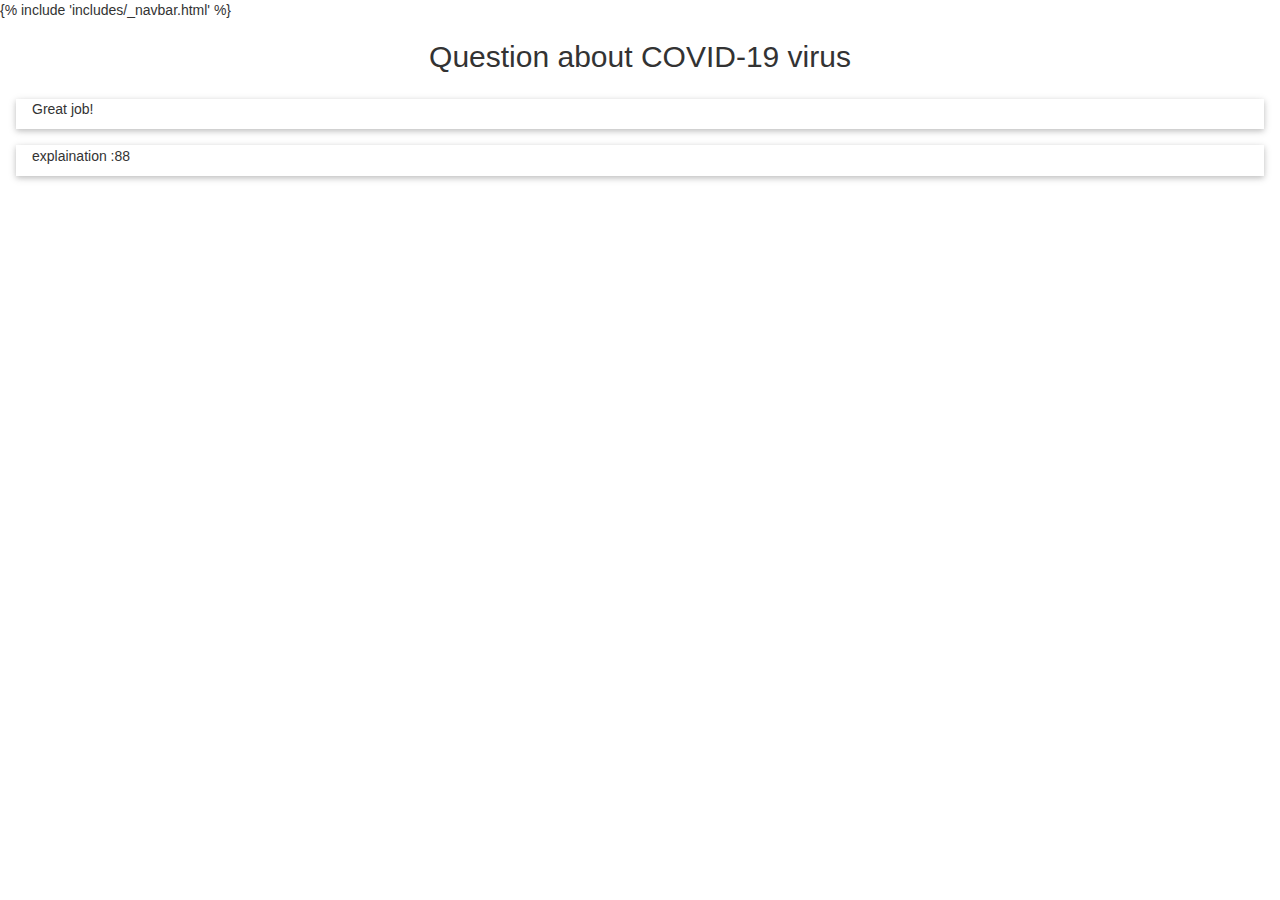
<file: HealthHero/frontend/templates/correct.html>
<!DOCTYPE html>
<html>
<title>Correct!</title>
<meta name="viewport" content="width=device-width, initial-scale=1">
<link rel="stylesheet" href="https://www.w3schools.com/w3css/4/w3.css">
 <link rel="stylesheet" href="https://maxcdn.bootstrapcdn.com/bootstrap/3.3.7/css/bootstrap.min.css">
<style>
.mySlides {display:none;}
</style>

<style>
div1 {

  margin: 25px 80px 150px 450px;

}


</style>


<style>
div2 {

  margin: 25px 100px 150px 100px;

}
</style>



<style>
div3 {

  margin: 25px 100px 150px 100px;

}
</style>
<body>
   <script src="https://maxcdn.bootstrapcdn.com/bootstrap/3.3.7/js/bootstrap.min.js"></script>
    <script src="//cdn.ckeditor.com/4.6.2/basic/ckeditor.js"></script>
    <script type="text/javascript">
      CKEDITOR.replace('editor')
    </script>
     {% include 'includes/_navbar.html' %}
<h2 class="w3-center">Question about COVID-19 virus</h2>


<div class="w3-container">



  <div class="w3-panel w3-card"><p>Great job!</p></div>
 <div class="w3-panel w3-card"><p>explaination :88</p></div>
</div>



</body>
</html>
</file>
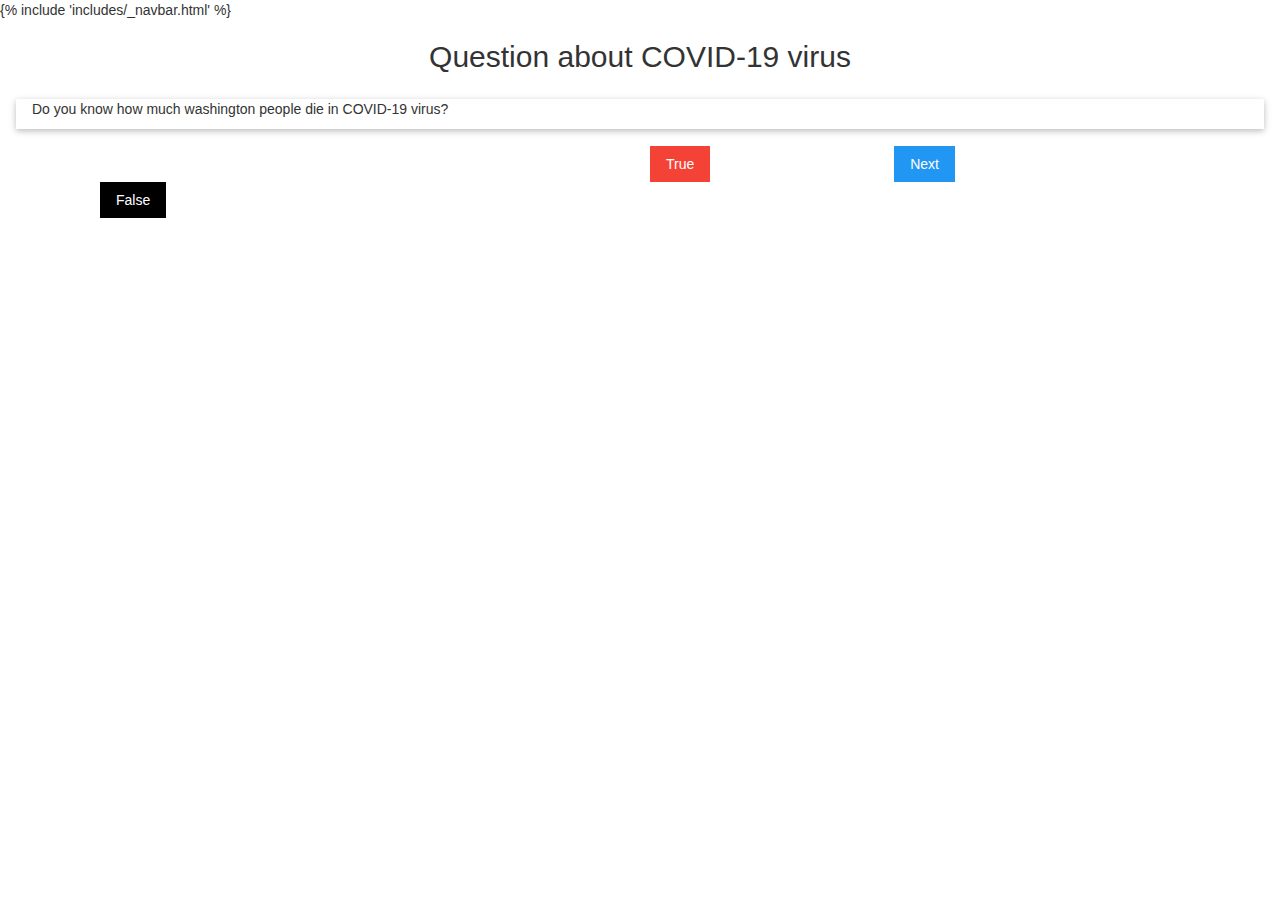
<file: HealthHero/frontend/templates/slide.html>
<!DOCTYPE html>
<html>
<title>Question</title>
<meta name="viewport" content="width=device-width, initial-scale=1">
<link rel="stylesheet" href="https://www.w3schools.com/w3css/4/w3.css">
 <link rel="stylesheet" href="https://maxcdn.bootstrapcdn.com/bootstrap/3.3.7/css/bootstrap.min.css">
<style>
.mySlides {display:none;}
</style>

<style>
div1 {

  margin: 25px 80px 150px 650px;

}


</style>


<style>
div2 {

  margin: 25px 100px 150px 100px;

}
</style>



<style>
div3 {

  margin: 25px 100px 150px 100px;

}
</style>
<body>


   <script src="https://maxcdn.bootstrapcdn.com/bootstrap/3.3.7/js/bootstrap.min.js"></script>
    <script src="//cdn.ckeditor.com/4.6.2/basic/ckeditor.js"></script>
    <script type="text/javascript">
      CKEDITOR.replace('editor')
    </script>
  {% include 'includes/_navbar.html' %}
<h2 class="w3-center">Question about COVID-19 virus</h2>


<div class="w3-container">



  <div class="w3-panel w3-card"><p>Do you know how much washington people die in COVID-19 virus?</p></div>

</div>

<div1 >

   <a href="/correct" class="w3-button w3-red">True</a>
</div1>

<div2 >
    <a  class="w3-button w3-blue">Next</a>

</div2>


<div3 >

  <a href="/wrong_explain" class="w3-button w3-black">False</a>
</div3>


</body>
</html>
</file>
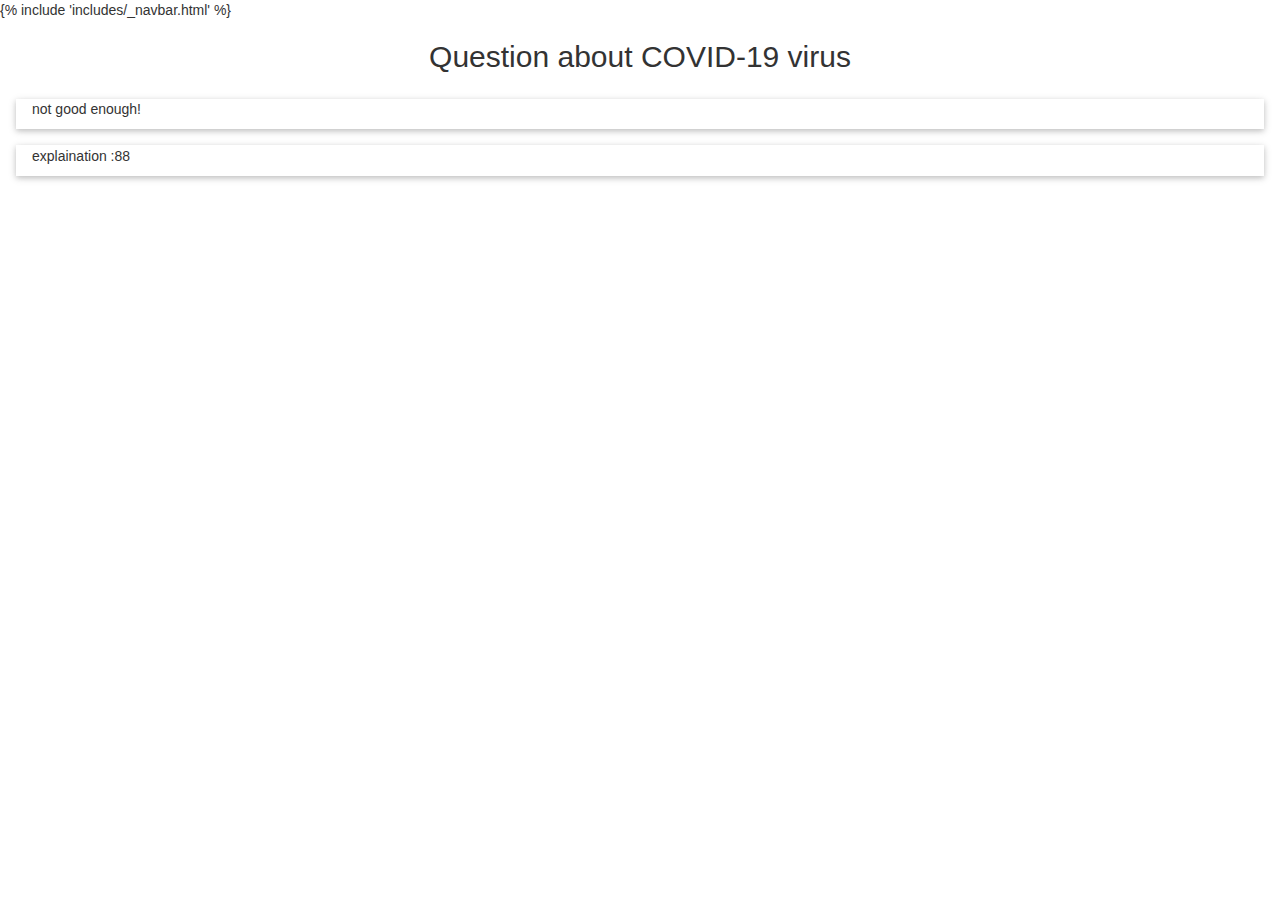
<file: HealthHero/frontend/templates/wrong_explain.html>
<!DOCTYPE html>
<html>
<title>Wrong</title>
<meta name="viewport" content="width=device-width, initial-scale=1">
<link rel="stylesheet" href="https://www.w3schools.com/w3css/4/w3.css">
 <link rel="stylesheet" href="https://maxcdn.bootstrapcdn.com/bootstrap/3.3.7/css/bootstrap.min.css">
<style>
.mySlides {display:none;}
</style>

<style>
div1 {
  position: absolute;
  margin: 25px 80px 150px 450px;

}


</style>


<style>
div2 {
  position: absolute;
  margin: 25px 100px 150px 100px;

}
</style>



<style>
div3 {
  position: absolute;
  margin: 25px 100px 150px 100px;

}
</style>
<body>
{% include 'includes/_navbar.html' %}
<h2 class="w3-center">Question about COVID-19 virus</h2>


<div class="w3-container">


    <div class="w3-panel w3-card"><p>not good enough!</p></div>
 <div class="w3-panel w3-card"><p>explaination :88</p></div>



</div>

   <script src="https://maxcdn.bootstrapcdn.com/bootstrap/3.3.7/js/bootstrap.min.js"></script>
    <script src="//cdn.ckeditor.com/4.6.2/basic/ckeditor.js"></script>
    <script type="text/javascript">
      CKEDITOR.replace('editor')
    </script>

</body>
</html>
</file>
